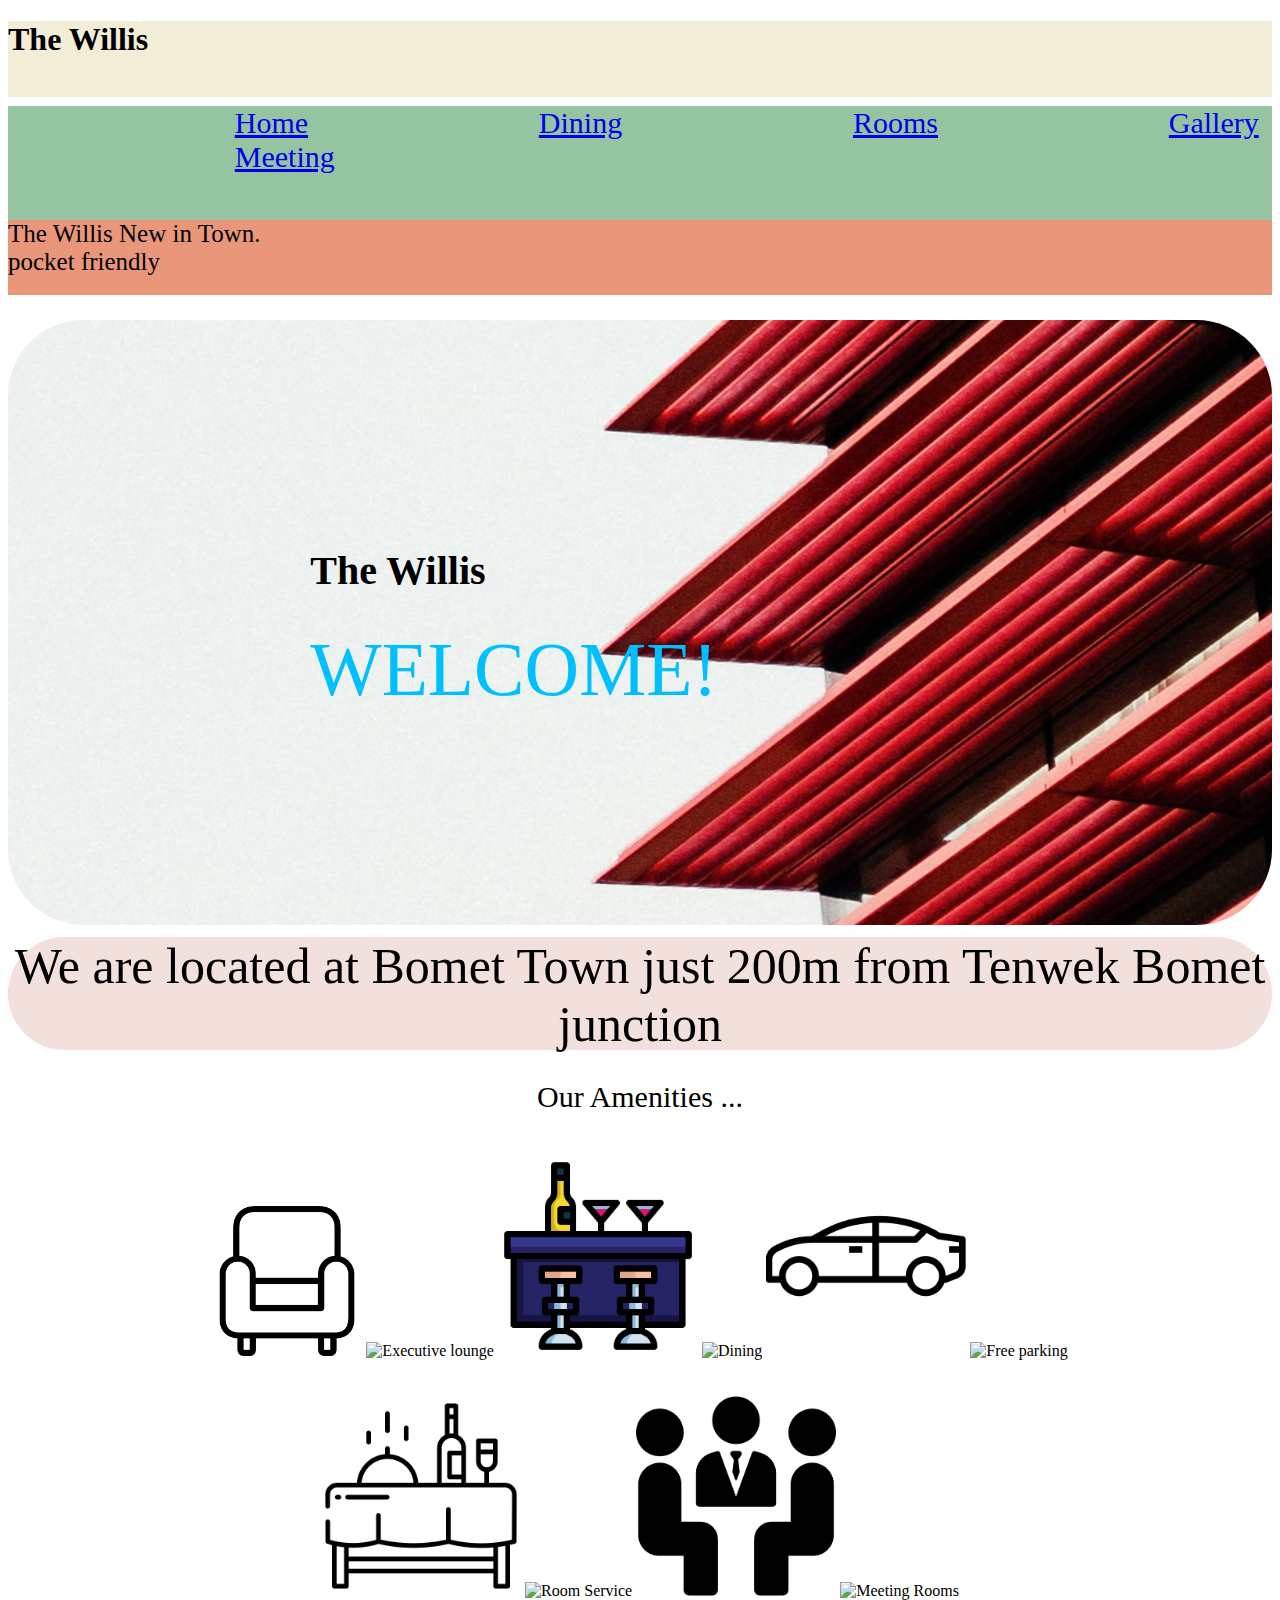
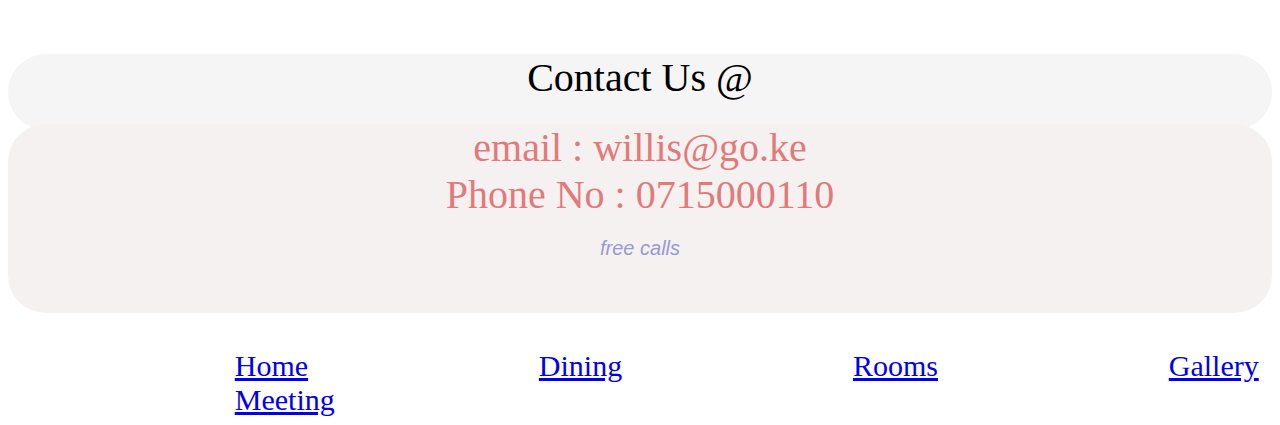
<file: index.html>
<!DOCTYPE html>
<html lang="en">
  <head>
    <meta charset="UTF-8" />
    <meta http-equiv="X-UA-Compatible" content="IE=edge" />
    <meta name="viewport" content="width=device-width, initial-scale=1.0" />
    <title>Willis Resort</title>
    <link rel="stylesheet" href="index.css" />
  </head>
  <body>
    <h1>The Willis</h1>
    <a class="active" href="index.html"></a>
    <nav id="links">
      <a href="index.html">Home</a>
      <a href="dining.html">Dining</a>
      <a href="rooms.html">Rooms</a>
      <a href="gallery.html">Gallery</a>
      <a href="meeting.html">Meeting</a>
    </nav>
    <p id="textleft">The Willis New in Town. <br />pocket friendly</p>

    <div id="firstImage">
      <h2 id="wp">The Willis</h2>
      <div id="wel">WELCOME!</div>
    </div>
    <div id="location">
      <p>We are located at Bomet Town just 200m from Tenwek Bomet junction</p>
    </div>
    <div id="icons">
      <p>Our Amenities ...</p>
      </div>
      <div id="amenities">
      <img src="./amenities/executive.png" width="150cm" height="150cm">
      <img height="20" width="20" alt="Executive lounge">
      <img src="./amenities/dining.png"width="200cm" height="200cm" alt="Dining">
      <img height="20" width="20" alt="Dining">
      <img src="./amenities/freeparking.png"width="200cm" height="200cm" alt="Parking">
      <img height="20" width="20" alt="Free parking">
      <br>
      <br>
      <br>

      <img src="./amenities/room service .png" width="200cm" height="200cm"alt="Room service">
      <img height="20" width="20" alt="Room Service">
      <img src="./amenities/meeting.png"width="200cm" height="200cm" alt="Meeting">
      <img height="20" width="20" alt="Meeting Rooms">
    </div>
    <br>
    <br>
    <br>
    <div id="contacts">Contact Us @</div>
    <div id="contactDetails">
        <p>email      :     willis@go.ke
        <br>Phone No  :  0715000110 <br> <em>free calls</em></p>
    </div>
    <br>
    <br>
    <div id="footer">
      <a href="index.html">Home</a>
      <a href="dining.html">Dining</a>
      <a href="rooms.html">Rooms</a>
      <a href="gallery.html">Gallery</a>
      <a href="meeting.html">Meeting</a>
    </div>
  </body>
</html>
</file>
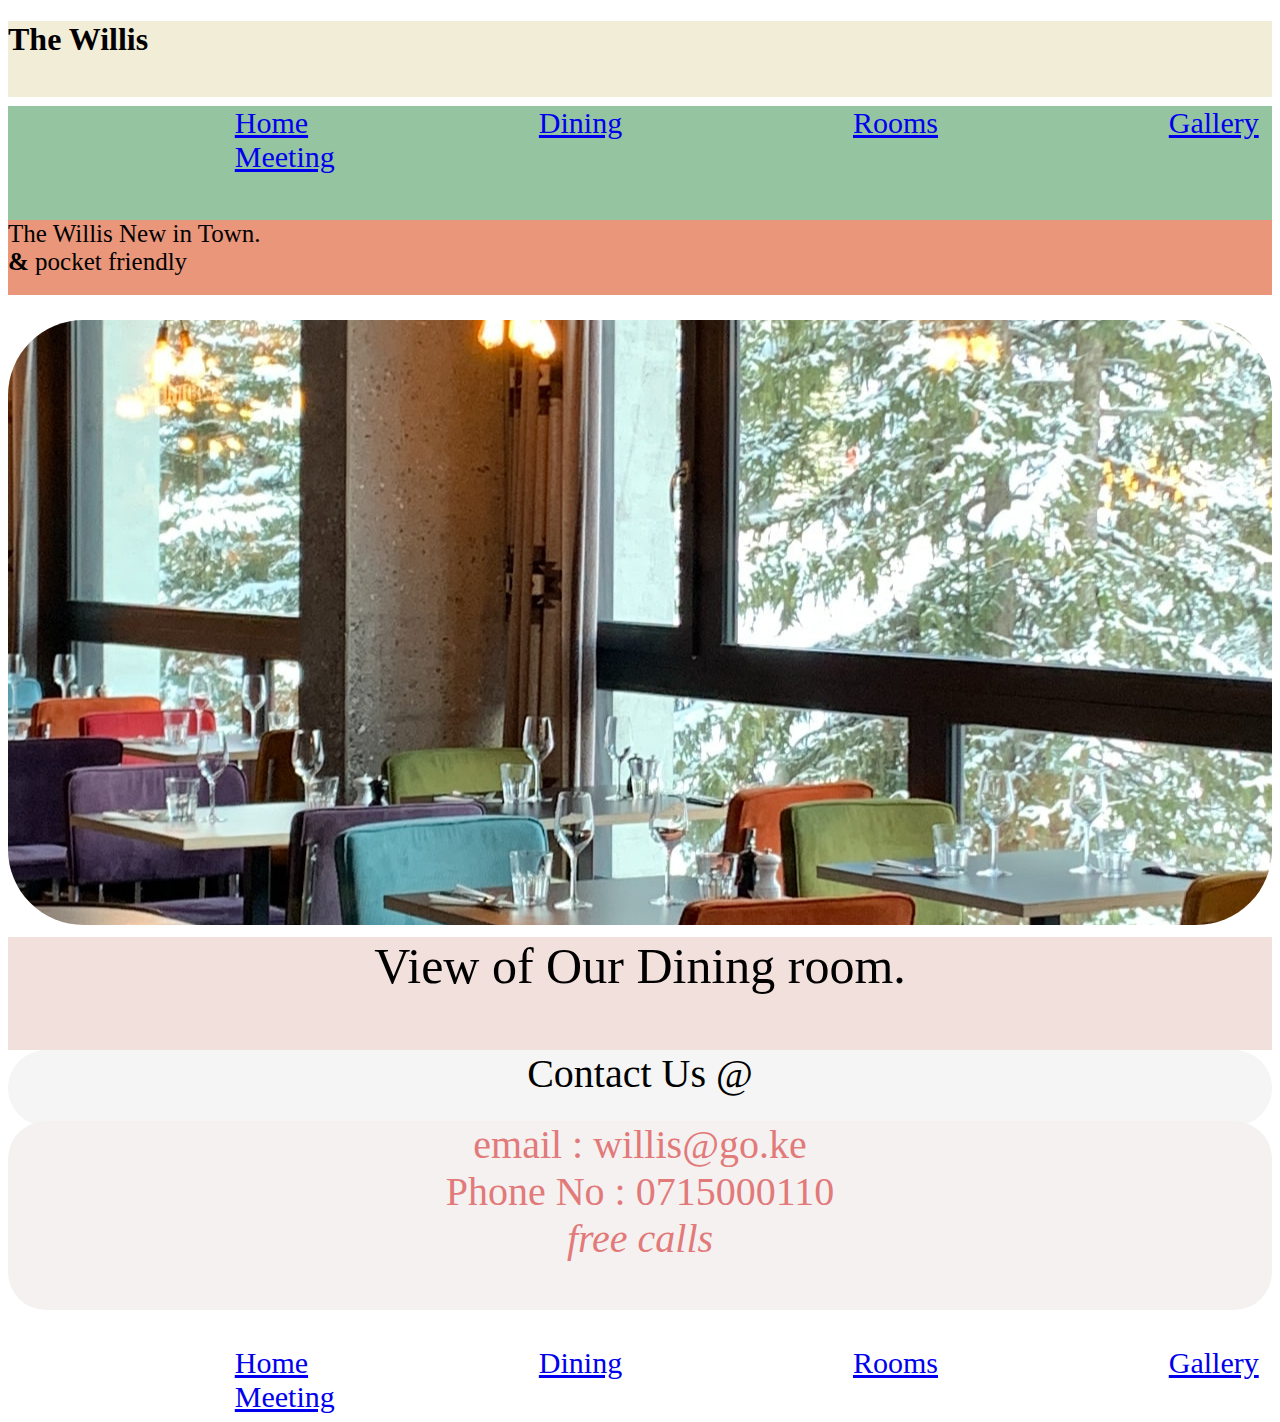
<file: dining.html>
<!DOCTYPE html>
<html lang="en">
<head>
    <meta charset="UTF-8">
    <meta http-equiv="X-UA-Compatible" content="IE=edge">
    <meta name="viewport" content="width=device-width, initial-scale=1.0">
    <link rel="stylesheet" href="dining.css">
    <title>Dining </title>
</head>
<body>
    <h1>The Willis</h1>
    <a class="active" href="dining.html"></a>
    <nav id="links">
      <a href="index.html">Home</a>
      <a href="dining.html">Dining</a>
      <a href="rooms.html">Rooms</a>
      <a href="gallery.html">Gallery</a>
      <a href="meeting.html">Meeting</a>
    </nav>
    <p id="textleft">The Willis New in Town. <br /> <strong>&</strong> pocket friendly</p>
    <div id="dining1"></div>
    <div id="drinks">
        <p >View of Our Dining room.</p>
    </div>
    <div id="contacts">Contact Us @</div>
    <div id="contactDetails">
        <p>email      :     willis@go.ke
        <br>Phone No  :  0715000110 <br> <em>free calls</em></p>
    </div>
    <br>
    <br>
    <div id="footer">
      <a href="index.html">Home</a>
      <a href="dining.html">Dining</a>
      <a href="rooms.html">Rooms</a>
      <a href="gallery.html">Gallery</a>
      <a href="meeting.html">Meeting</a>
    </div>
</body>
</html>
</file>
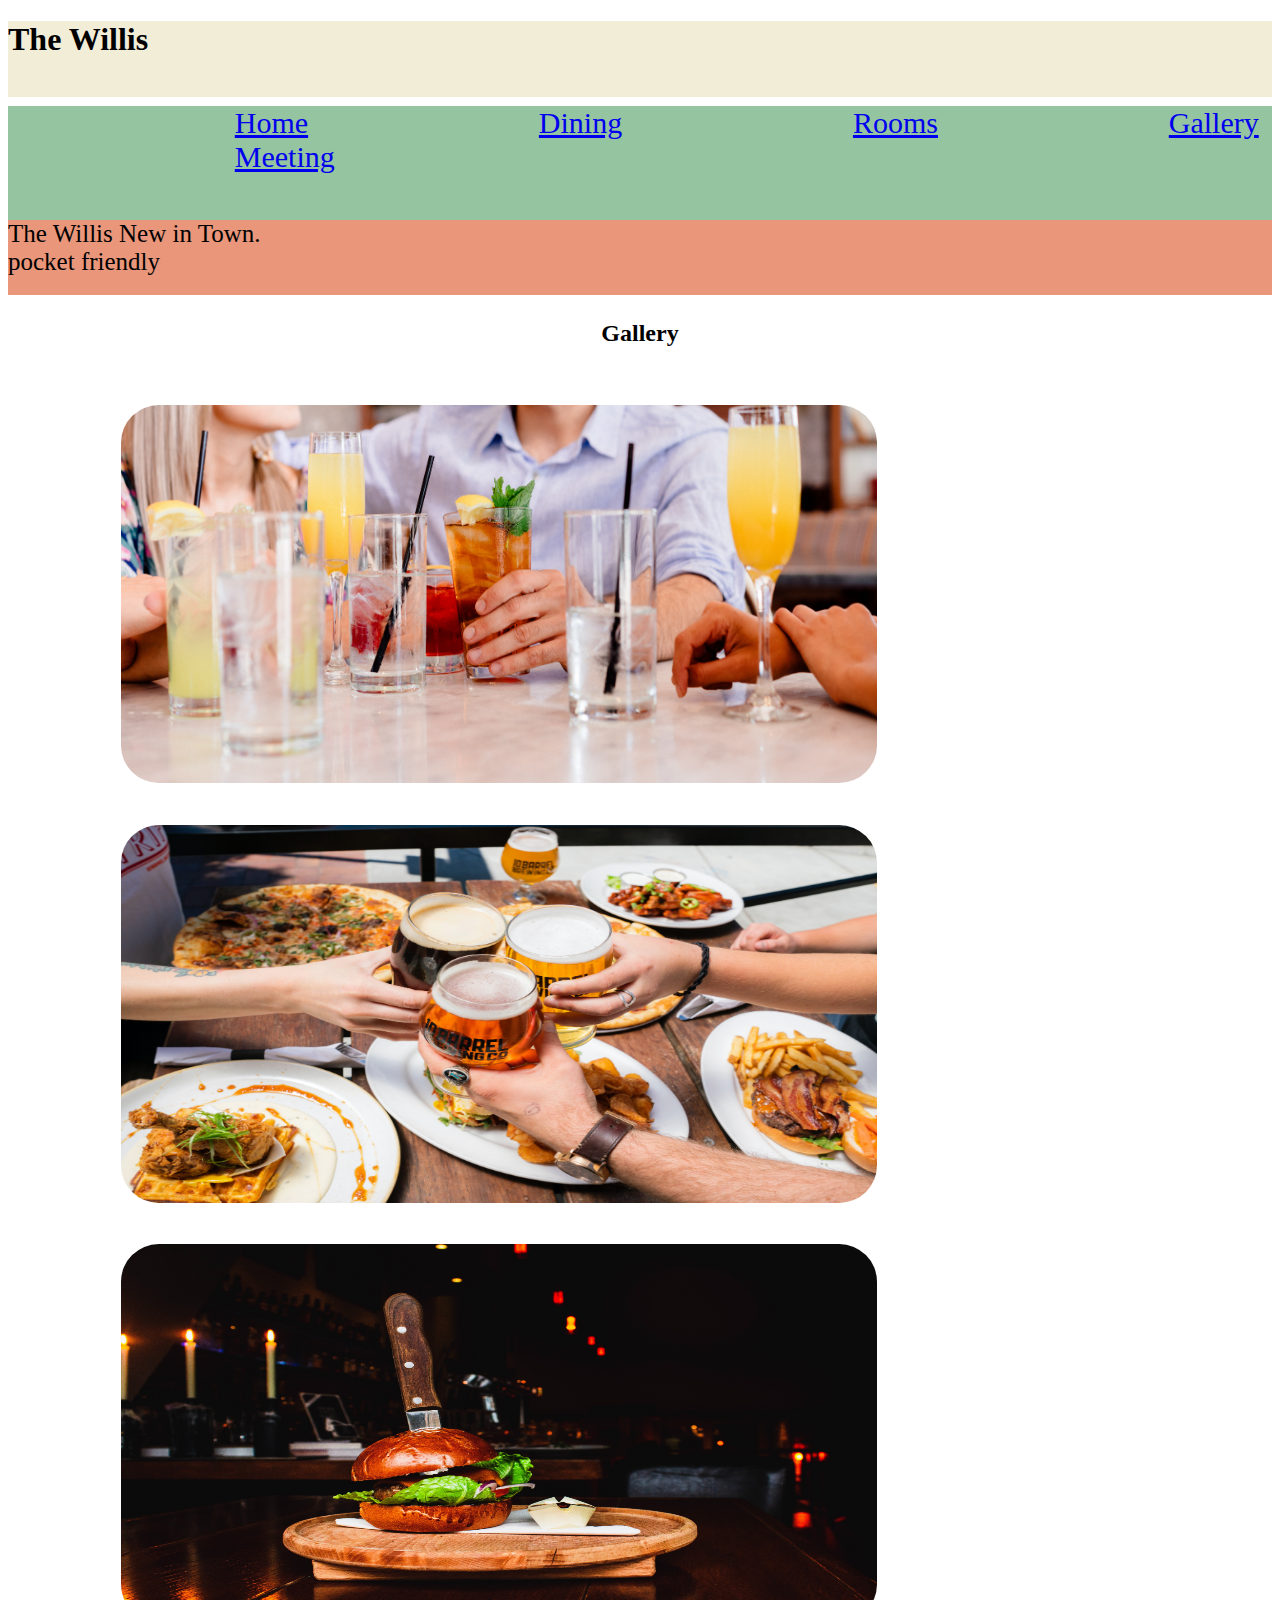
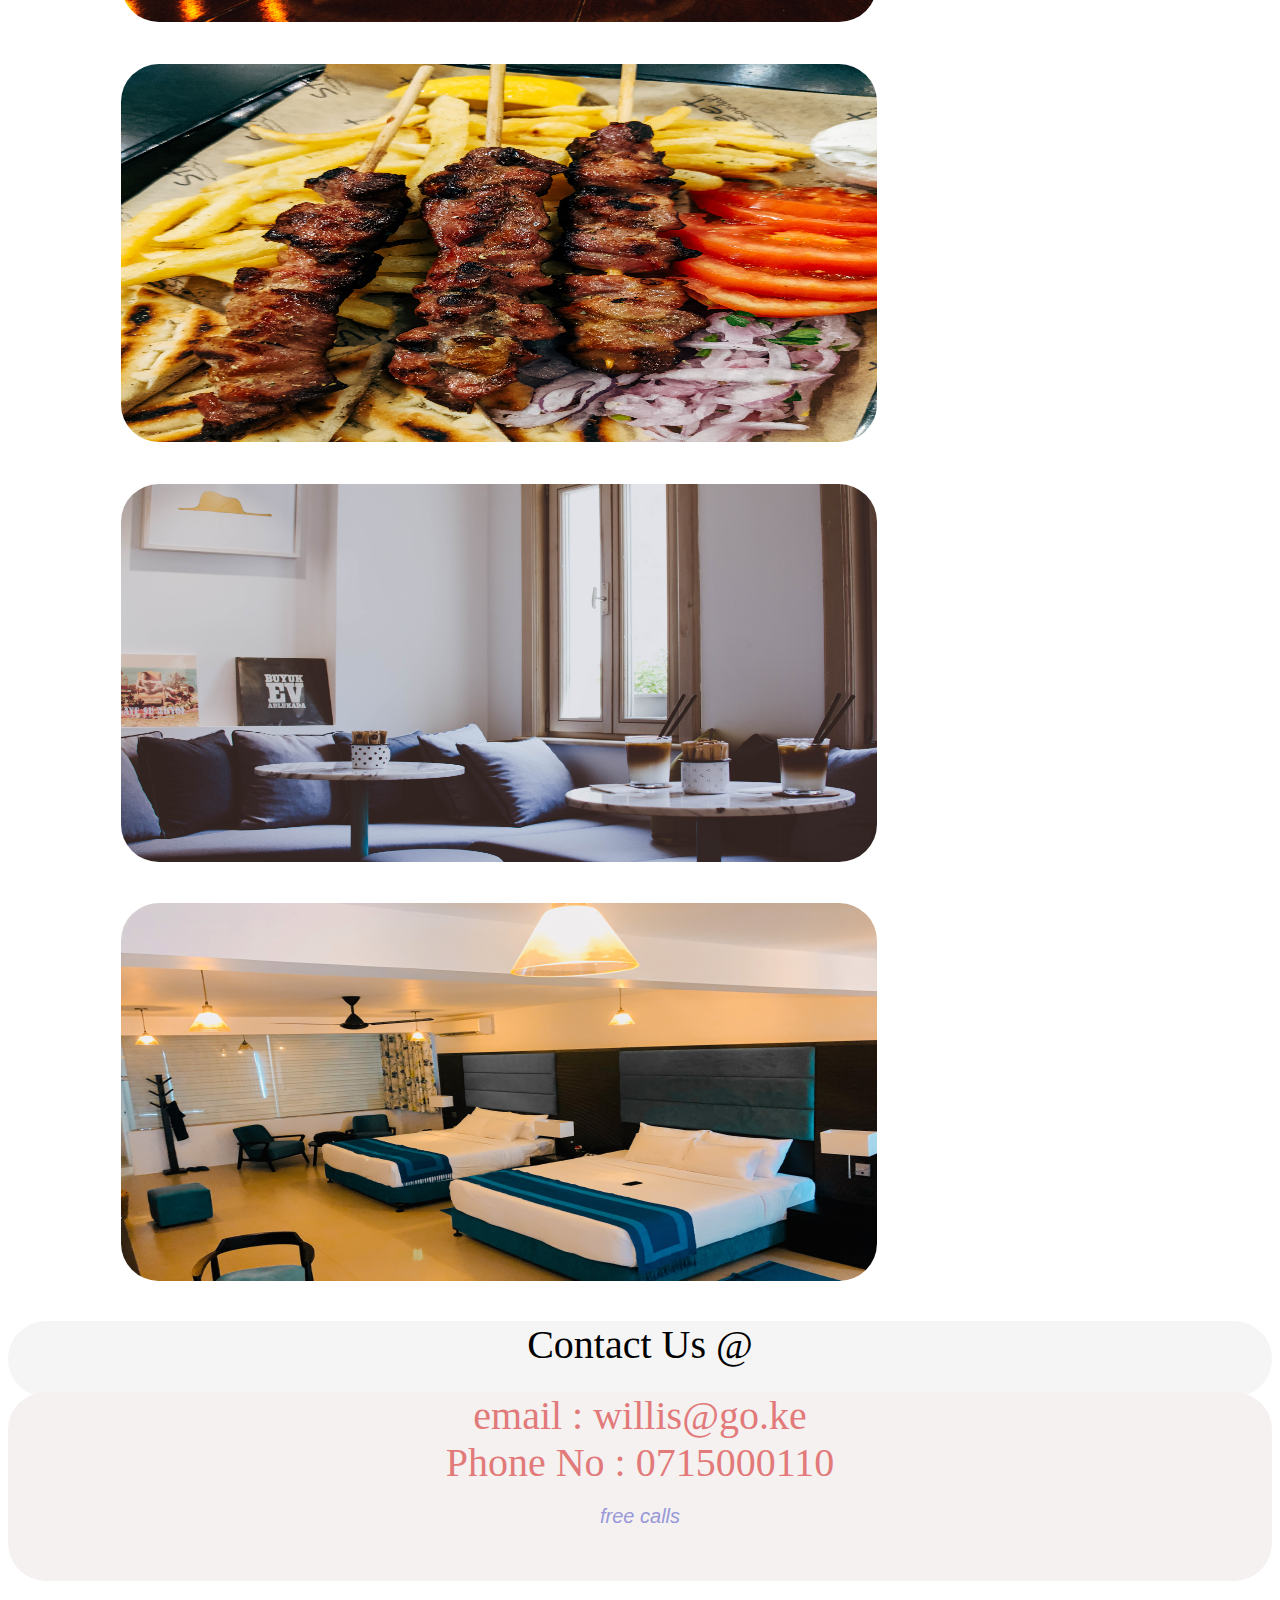
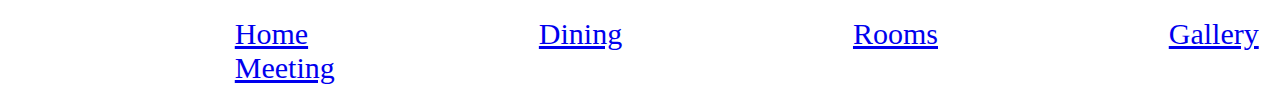
<file: gallery.html>
<!DOCTYPE html>
<html lang="en">
  <head>
    <meta charset="UTF-8" />
    <meta http-equiv="X-UA-Compatible" content="IE=edge" />
    <meta name="viewport" content="width=device-width, initial-scale=1.0" />
    <link rel="stylesheet" href="gallery.css" />
    <title>Gallery</title>
  </head>
  <body>
    <h1>The Willis</h1>
    <a class="active" href="gallery.html"></a>
    <nav id="links">
      <a href="index.html">Home</a>
      <a href="dining.html">Dining</a>
      <a href="rooms.html">Rooms</a>
      <a href="gallery.html">Gallery</a>
      <a href="meeting.html">Meeting</a>
    </nav>

    <p id="textleft">The Willis New in Town. <br />pocket friendly</p>
    <h2 id="gal">Gallery</h2>
    <div id="gallery">
      <div id="first">
        <img src="./gallery/gallery1.jpg" alt="" />

        <img src="./gallery/gallery2.jpg" alt="" />

        <img src="./gallery/gallery4.jpg" alt="" />

        <img src="./gallery/gallery5.jpg" alt="" />

        <img src="./gallery/gallery3.jpg" alt="" />

        <img src="./gallery/gallery6.jpg" alt="" />
      </div>
    </div>
    <br />
    <br />
    <div id="contacts">Contact Us @</div>
    <div id="contactDetails">
      <p>
        email : willis@go.ke <br />Phone No : 0715000110 <br />
        <em>free calls</em>
      </p>
    </div>
    <br />
    <br />
    <div id="footer">
      <a href="index.html">Home</a>
      <a href="dining.html">Dining</a>
      <a href="rooms.html">Rooms</a>
      <a href="gallery.html">Gallery</a>
      <a href="meeting.html">Meeting</a>
    </div>
  </body>
</html>
</file>
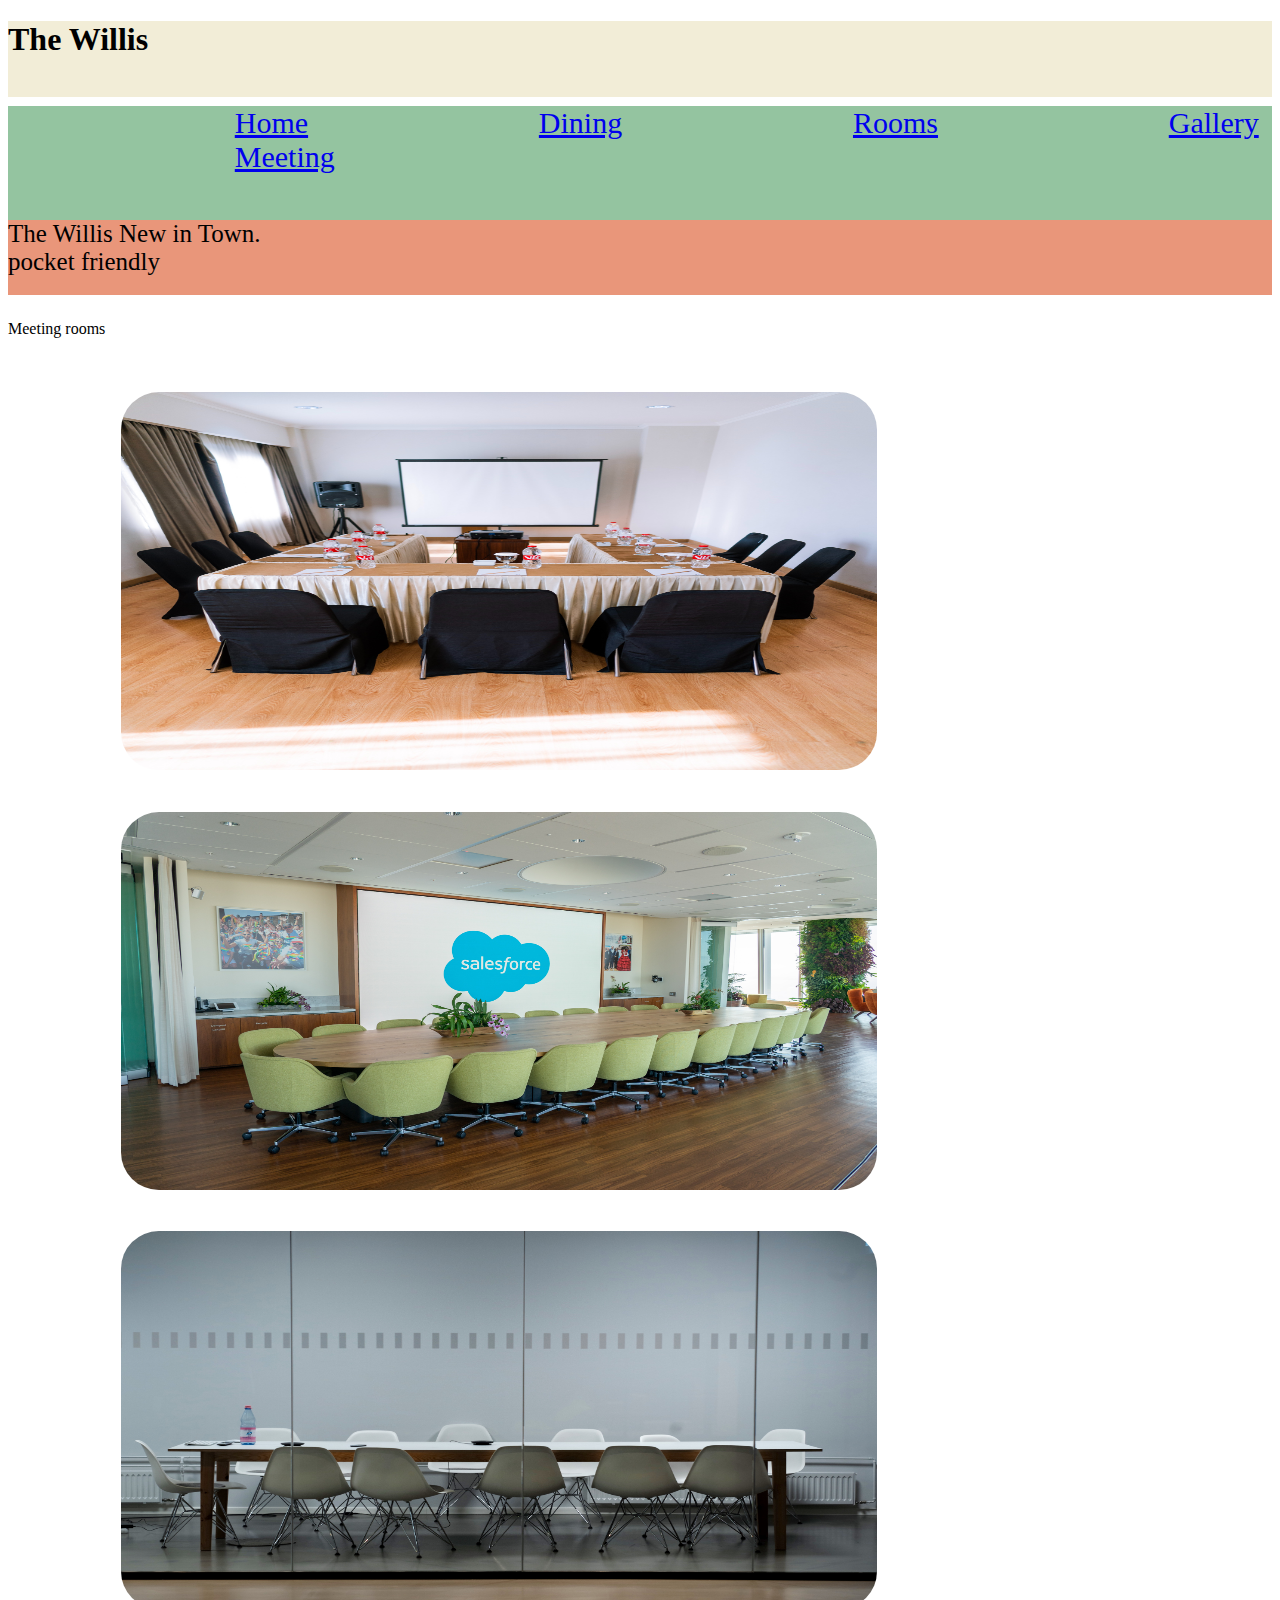
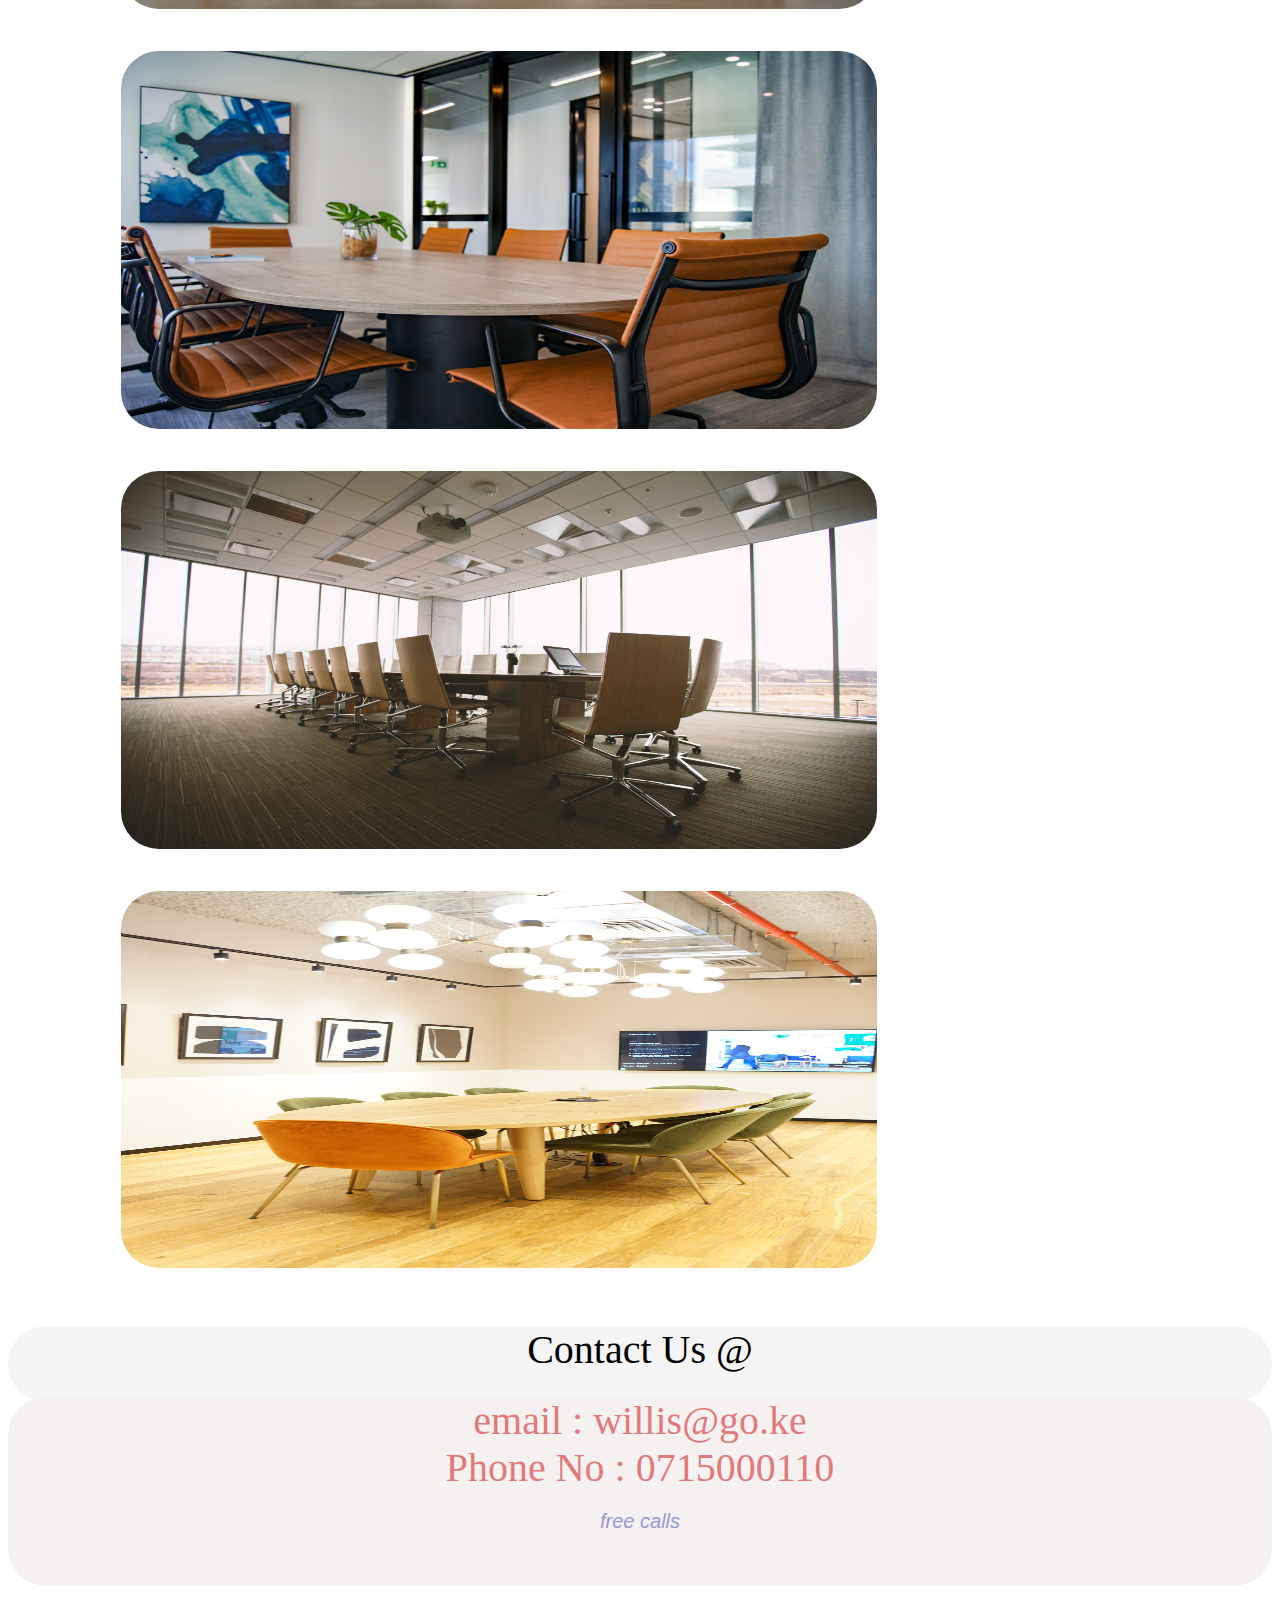
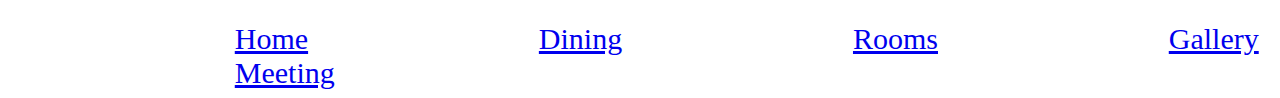
<file: meeting.html>
<!DOCTYPE html>
<html lang="en">
  <head>
    <meta charset="UTF-8" />
    <meta http-equiv="X-UA-Compatible" content="IE=edge" />
    <meta name="viewport" content="width=device-width, initial-scale=1.0" />
    <link rel="stylesheet" href="gallery.css" />
    <title>Gallery</title>
  </head>
  <body>
    <h1>The Willis</h1>
    <a class="active" href="meeting.html"></a>
    <nav id="links">
      <a href="index.html">Home</a>
      <a href="dining.html">Dining</a>
      <a href="rooms.html">Rooms</a>
      <a href="gallery.html">Gallery</a>
      <a href="meeting.html">Meeting</a>
    </nav>
    <p id="textleft">The Willis New in Town. <br />pocket friendly</p>
    <div id="meeting-rooms">
        <p>Meeting rooms</p>

        <div id="img">
            <img src="./meeting/meeting1.jpg" alt="">
            <img src="./meeting/meeting2.jpg" alt="">
            <img src="./meeting/meeting3.jpg" alt="">
            <img src="./meeting/meeting4.jpg" alt="">
            <img src="./meeting/meeting5.jpg" alt="">
            <img src="./meeting/meeting6.jpg" alt="">
        </div>
    </div>
    <br>
    <br>
    <br>
    <div id="contacts">Contact Us @</div>
    <div id="contactDetails">
        <p>email      :     willis@go.ke
        <br>Phone No  :  0715000110 <br> <em>free calls</em></p>
    </div>
    <br>
    <br>
    <div id="footer">
      <a href="index.html">Home</a>
      <a href="dining.html">Dining</a>
      <a href="rooms.html">Rooms</a>
      <a href="gallery.html">Gallery</a>
      <a href="meeting.html">Meeting</a>
    </div>
  </body>
</html>
</file>
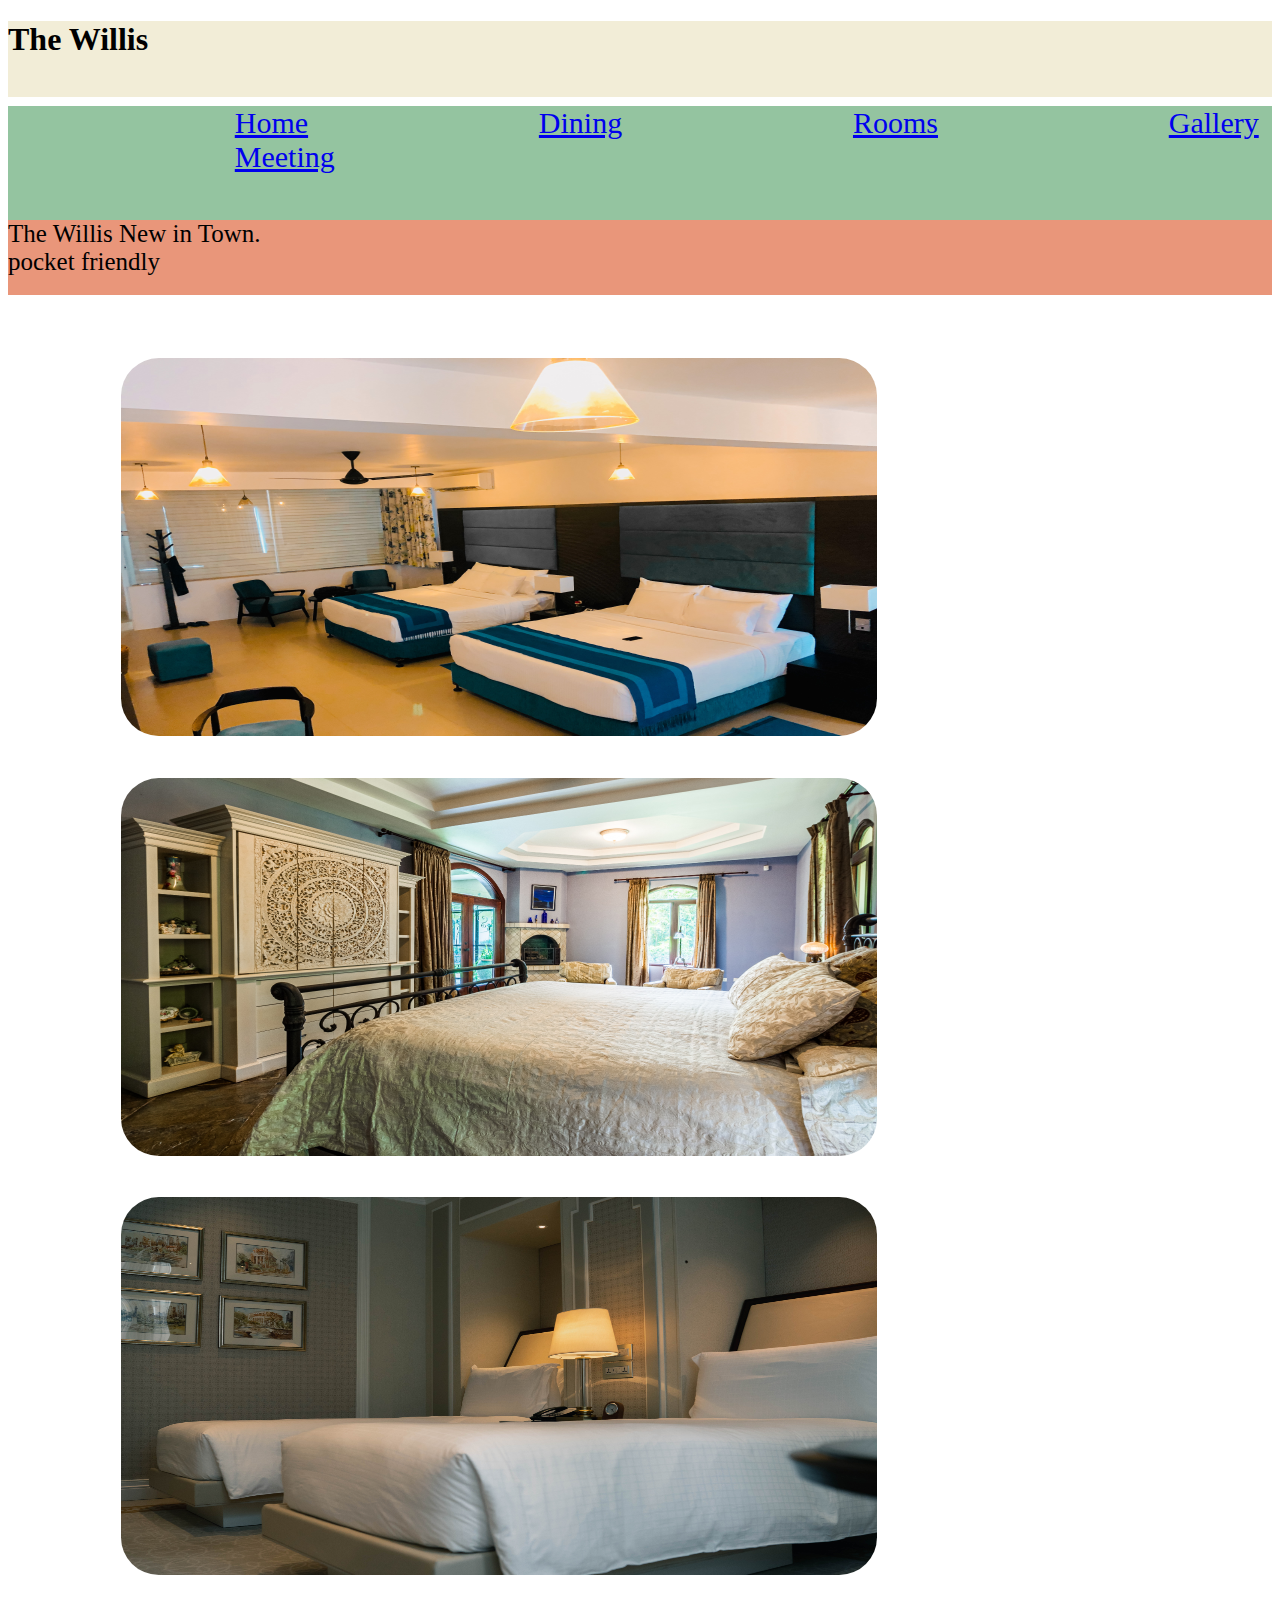
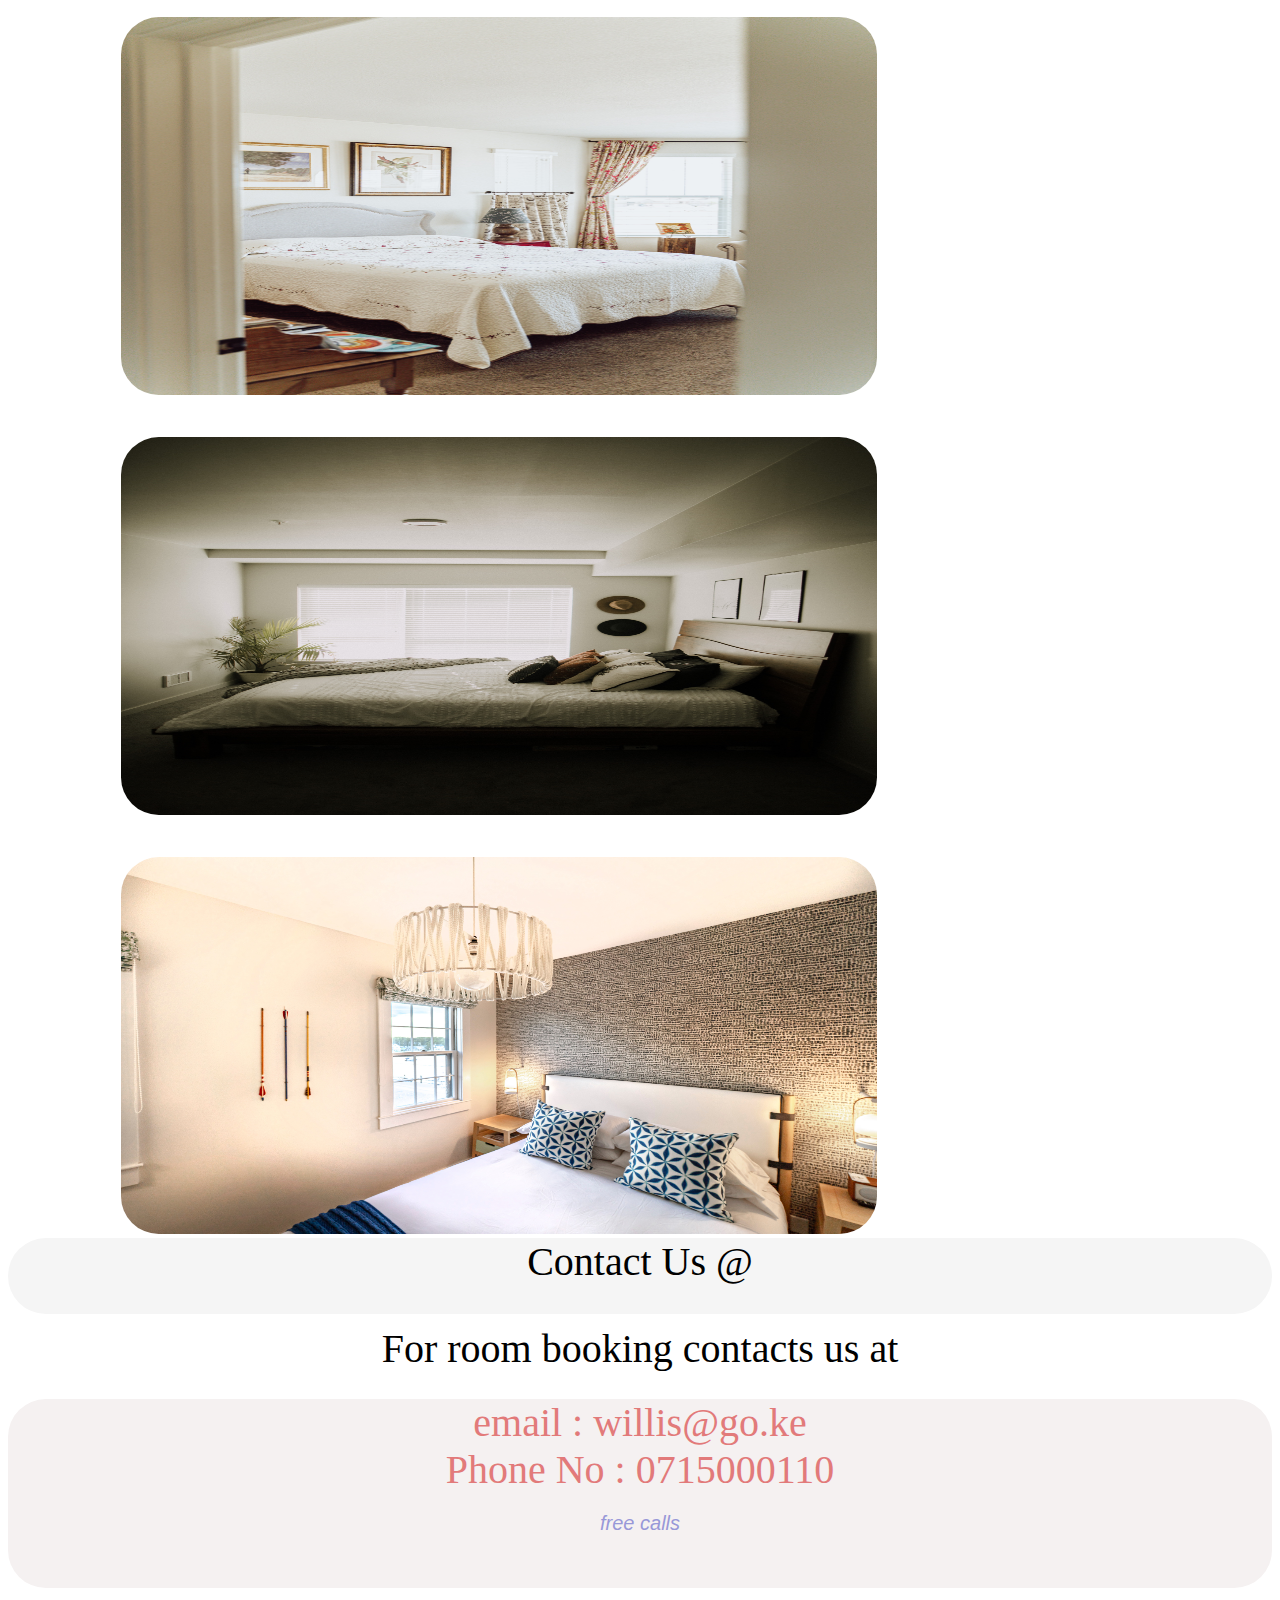
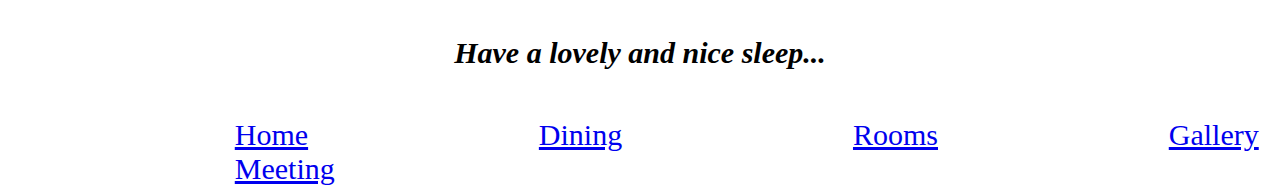
<file: rooms.html>
<!DOCTYPE html>
<html lang="en">
  <head>
    <meta charset="UTF-8" />
    <meta http-equiv="X-UA-Compatible" content="IE=edge" />
    <meta name="viewport" content="width=device-width, initial-scale=1.0" />
    <link rel="stylesheet" href="gallery.css" />
    <title>Gallery</title>
  </head>
  <body>
    <h1>The Willis</h1>
    <a class="active" href="rooms.html"></a>
    <nav id="links">
      <a href="index.html">Home</a>
      <a href="dining.html">Dining</a>
      <a href="rooms.html">Rooms</a>
      <a href="gallery.html">Gallery</a>
      <a href="meeting.html">Meeting</a>
    </nav>

    <p id="textleft">The Willis New in Town. <br />pocket friendly</p>
    <img src="./rooms/room1.jpg" alt="" />
    <img src="./rooms/room2.jpg" alt="" />
    <img src="./rooms/room3.jpg" alt="" />
    <img src="./rooms/room4.jpg" alt="" />
    <img src="./rooms/room5.jpg" alt="" />
    <img src="./rooms/room6.jpg" alt="" />

     <div id="contacts">Contact Us @
         <p>For room booking contacts us at</p>
     </div>
     <br>
     <br>
     <br>
     <br>
     <br>

    <div id="contactDetails">
      <p>
        email : willis@go.ke <br />Phone No : 0715000110 <br />
        <em>free calls</em>
      </p>
    </div>
    <br />
    <p id="mwisho">Have a lovely and nice sleep...</p>
    <br />
    <div id="footer">
      <a href="index.html">Home</a>
      <a href="dining.html">Dining</a>
      <a href="rooms.html">Rooms</a>
      <a href="gallery.html">Gallery</a>
      <a href="meeting.html">Meeting</a>
    </div>
  </body>
</html>
</file>
<file: index.css>
h1 {
    background-color: #f2edd7;
    height: 2cm;
}


#links {
    background-color: rgb(148, 196, 160);
    height: 3cm;
    margin-top: -0.8cm;
    /* text-align:center; */

}

a {
    margin: 0 auto;
    display: inline-flex;
    margin-left: 6cm;
    font-size: 30px;
    justify-content: space-between;
}

#textleft {
    background-color: darksalmon;
    height: 2cm;
    font-size: 25px;
    margin-top: 0cm;
}


#firstImage {
    background-image: url("./images/filippo-bortolotto-2HGyfo4De_o-unsplash.jpg");
    padding: 8cm;
    height: auto;
    background-position: center center;
    margin: auto;
    height: 2cm;
    box-sizing: border-box;
    border-radius: 2cm;
}

#wel {
    text-align: left top;
    font-size: 2cm;
    color: deepskyblue;
}

#footer {
    display: inline-block;
}

#location {
    background-color: rgb(241, 224, 219);
    height: 3cm;
    font-size: 25px;
    margin-top: -1cm;
    text-align: center;
    font-size: 50px;
    box-sizing: border-box;
    border-radius: 5cm;
    align-items: center;
}

#wp {
    font-size: 40px;
    margin-top: -2cm;
}




#contacts {
    text-align: center;
    box-sizing: border-box;
    height: 2cm;
    background-color: whitesmoke;
    font-size: 40px;
    border-radius: 1cm;
}


#contactDetails {
    text-align: center;
    box-sizing: border-box;
    height: 5cm;
    background-color: rgb(245, 241, 241);
    font-size: 40px;
    margin-top: -1.2cm;
    border-radius: 1cm;
    color: rgb(226, 122, 122);
}
em{
    color: rgb(152, 152, 216);
    font-family: sans-serif;
    font-size: 20px;
}

/* #amenities {
    justify-content: space-between;
    margin-left: 2cm;
    display: flex;
    
} */

#alt{
    font-size: 1cm;
    margin-top: 10cm;
}

#icons {
    height: 2cm;
    text-align: center;
    font-size: 30px;
    color: black;
}

#amenities{
    text-align: center;
    justify-content: space-evenly;
    font-size: -2cm;
}
</file>
<file: dining.css>
h1 {
    background-color: #f2edd7;
    height: 2cm;
}


#links {
    background-color: rgb(148, 196, 160);
    height: 3cm;
    margin-top: -0.8cm;
    

}

a {
    margin: 0 auto;
    display: inline-flex;
    margin-left: 6cm;
    font-size: 30px;
    justify-content: space-between;
}


#textleft {
    background-color: darksalmon;
    height: 2cm;
    font-size: 25px;
    margin-top: 0cm;
}

#dining1{
    background-image: url(./images/dining1.jpg);
    padding: 8cm;
    padding-top: 8cm;
    height: auto;
    background-position: center center;
    margin: auto;
    box-sizing: border-box;
    border-radius: 2cm;
}

#drinks{
    background-color: rgb(241, 224, 219);
    height: 3cm;
    font-size: 25px;
    margin-top: -1cm;
    text-align: center;
    font-size: 50px;
    box-sizing: border-box;
    
    align-items: center;
}
#contacts{
    text-align: center;
    box-sizing: border-box;
    height: 2cm;
    background-color: whitesmoke;
    font-size: 40px;
    border-radius: 1cm;
}





#contactDetails{
    text-align: center;
    box-sizing: border-box;
    height: 5cm;
    background-color: rgb(245, 241, 241);
    font-size: 40px;
    margin-top: -1.2cm;
    border-radius: 1cm;
    color:rgb(226, 122, 122);
    }
</file>
<file: gallery.css>
h1 {
    background-color: #f2edd7;
    height: 2cm;
}


#links {
    background-color: rgb(148, 196, 160);
    height: 3cm;
    margin-top: -0.8cm;
    /* text-align:center; */

}

a {
    margin: 0 auto;
    display: inline-flex;
    margin-left: 6cm;
    font-size: 30px;
    justify-content: space-between;
}

#textleft {
    background-color: darksalmon;
    height: 2cm;
    font-size: 25px;
    margin-top: 0cm;
}



img{
    background-repeat: no-repeat;
    width: 20cm;
    height: 10cm;
    box-sizing: border-box;
    border-radius: 1cm;
    justify-content: center;
    margin: auto;
    margin-left: 3cm;
    margin-top: 1cm;
}



#contacts {
    text-align: center;
    box-sizing: border-box;
    height: 2cm;
    background-color: whitesmoke;
    font-size: 40px;
    border-radius: 1cm;
}


#contactDetails {
    text-align: center;
    box-sizing: border-box;
    height: 5cm;
    background-color: rgb(245, 241, 241);
    font-size: 40px;
    margin-top: -1.2cm;
    border-radius: 1cm;
    color: rgb(226, 122, 122);
}

em {
    color: rgb(152, 152, 216);
    font-family: sans-serif;
    font-size: 20px;
}

#mwisho {
    text-align: center;
    font-size: 30px;
    font-style: italic;
    font-weight: bolder;
}
#gal{
    text-align: center;
    font-weight: bolder;
}
</file>
